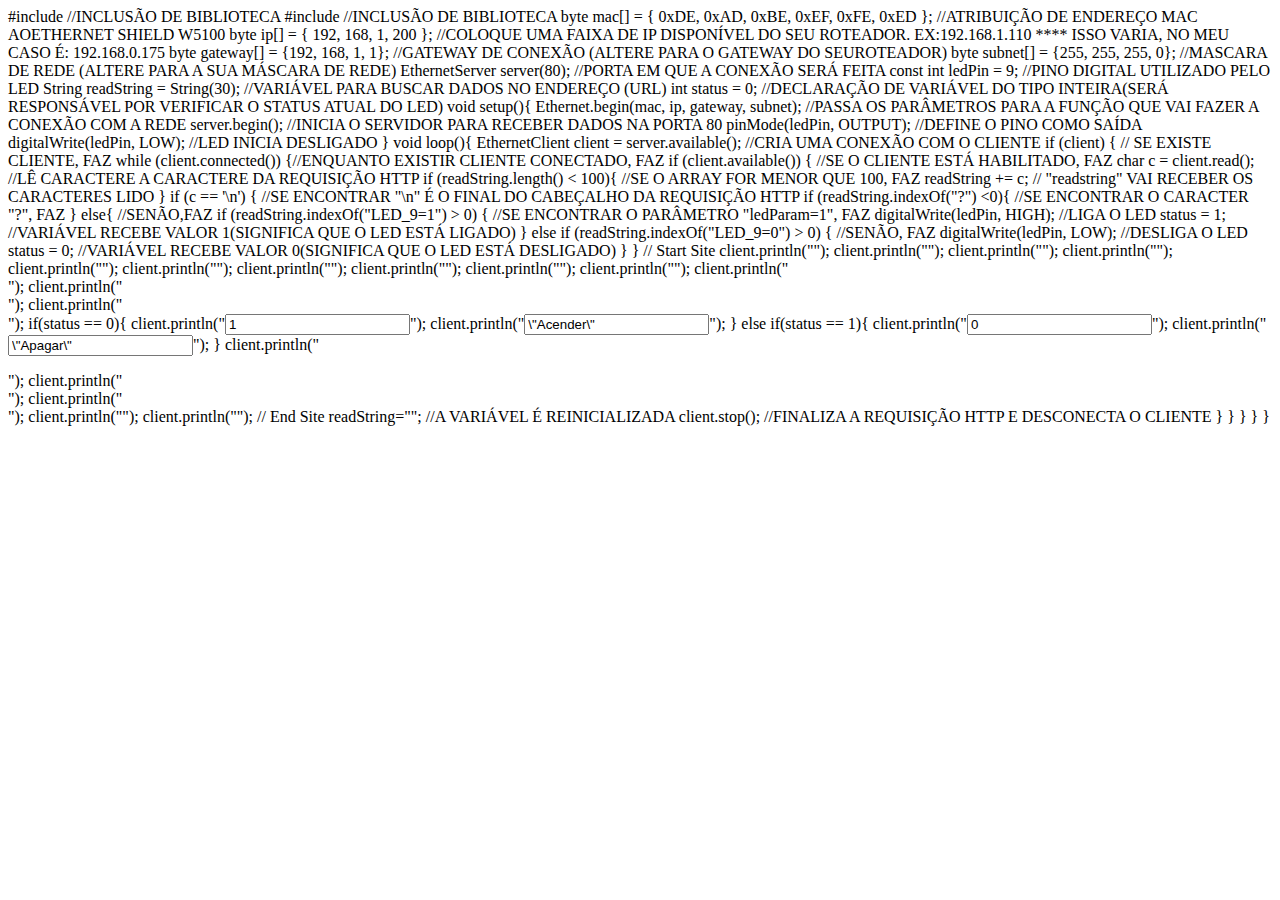
<file: HTLM_CSS_JS/SiteArduino/a.html>
#include <SPI.h> //INCLUSÃO DE BIBLIOTECA
#include <Ethernet.h> //INCLUSÃO DE BIBLIOTECA


byte mac[] = { 0xDE, 0xAD, 0xBE, 0xEF, 0xFE, 0xED }; //ATRIBUIÇÃO DE ENDEREÇO MAC AOETHERNET SHIELD W5100
byte ip[] = { 192, 168, 1, 200 }; //COLOQUE UMA FAIXA DE IP DISPONÍVEL DO SEU ROTEADOR. EX:192.168.1.110 **** ISSO VARIA, NO MEU CASO É: 192.168.0.175
byte gateway[] = {192, 168, 1, 1}; //GATEWAY DE CONEXÃO (ALTERE PARA O GATEWAY DO SEUROTEADOR)
byte subnet[] = {255, 255, 255, 0}; //MASCARA DE REDE (ALTERE PARA A SUA MÁSCARA DE REDE)

EthernetServer server(80); //PORTA EM QUE A CONEXÃO SERÁ FEITA
const int ledPin = 9; //PINO DIGITAL UTILIZADO PELO LED
String readString = String(30); //VARIÁVEL PARA BUSCAR DADOS NO ENDEREÇO (URL)
int status = 0; //DECLARAÇÃO DE VARIÁVEL DO TIPO INTEIRA(SERÁ RESPONSÁVEL POR VERIFICAR O STATUS ATUAL DO LED)


void setup(){
   Ethernet.begin(mac, ip, gateway, subnet); //PASSA OS PARÂMETROS PARA A FUNÇÃO QUE VAI FAZER A CONEXÃO COM A REDE
   server.begin(); //INICIA O SERVIDOR PARA RECEBER DADOS NA PORTA 80
   pinMode(ledPin, OUTPUT); //DEFINE O PINO COMO SAÍDA
   digitalWrite(ledPin, LOW); //LED INICIA DESLIGADO
}

 
void loop(){
  EthernetClient client = server.available(); //CRIA UMA CONEXÃO COM O CLIENTE
  if (client) { // SE EXISTE CLIENTE, FAZ
    while (client.connected()) {//ENQUANTO EXISTIR CLIENTE CONECTADO, FAZ
      if (client.available()) { //SE O CLIENTE ESTÁ HABILITADO, FAZ
        char c = client.read(); //LÊ CARACTERE A CARACTERE DA REQUISIÇÃO HTTP
        if (readString.length() < 100){ //SE O ARRAY FOR MENOR QUE 100, FAZ
          readString += c; // "readstring" VAI RECEBER OS CARACTERES LIDO
        }

        if (c == '\n') { //SE ENCONTRAR "\n" É O FINAL DO CABEÇALHO DA REQUISIÇÃO HTTP
          if (readString.indexOf("?") <0){ //SE ENCONTRAR O CARACTER "?", FAZ
            
          }
          else{ //SENÃO,FAZ
            if (readString.indexOf("LED_9=1") > 0) { //SE ENCONTRAR O PARÂMETRO "ledParam=1", FAZ
              digitalWrite(ledPin, HIGH); //LIGA O LED
              status = 1; //VARIÁVEL RECEBE VALOR 1(SIGNIFICA QUE O LED ESTÁ LIGADO)
            }
            else if (readString.indexOf("LED_9=0") > 0) { //SENÃO, FAZ
              digitalWrite(ledPin, LOW); //DESLIGA O LED
              status = 0; //VARIÁVEL RECEBE VALOR 0(SIGNIFICA QUE O LED ESTÁ DESLIGADO)
            }
          }
          
          // Start Site
          
client.println("<!DOCTYPE html>");
client.println("<html lang=\"en\">");
client.println("<head>");
client.println("<meta charset=\"UTF-8\">");
client.println("<meta http-equiv=\"X-UA-Compatible\" content=\"IE=edge\">");
client.println("<meta name=\"viewport\" content=\"width=device-width, initial-scale=1.0\">");
client.println("<title>Document</title>");
client.println("<style>");
client.println(".Principal{");
client.println("display: flex;");
client.println("background-color: #000;");
client.println("align-items: center;");
client.println("justify-content: center;");
client.println("min-height: calc(100vh - 150px);}");
client.println(".botao{");
client.println("width: 8rem;");
client.println("height: 4rem;");
client.println("border-radius: 10px;");
client.println("border: 3px solid yellow;");
client.println("background-color: #000;");
client.println("color:white;");
client.println("font-size: 18px;");
client.println("font-family: Ubuntu;}");
client.println(".botao:hover{");
client.println("width: 9rem;");
client.println("height: 5rem;");
client.println("border-radius: 10px;");
client.println("border: 3px solid yellow;");
client.println("background-color: #000;");
client.println("color:white;");
client.println("font-size: 20px;}");
client.println("</style>");
client.println("</head>");
client.println("<body>");
client.println("<div class=\"Principal\">");
client.println("<div>");
client.println("<form>");
if(status == 0){
  client.println("<input type=\"hidden\" name=\"LED_9\" value=1 class=\"botao\">");
  client.println("<input type=\"submit\" value=\"Acender\" class=\"botao\">");
}
else if(status == 1){
  client.println("<input type=\"hidden\" name=\"LED_9\" value=0 class=\"botao\">");
  client.println("<input type=\"submit\" value=\"Apagar\" class=\"botao\">");
}


client.println("</form>");
client.println("</div>");
client.println("</div>");
client.println("</body>");
client.println("</html>");
          // End Site
          
          readString=""; //A VARIÁVEL É REINICIALIZADA
          client.stop(); //FINALIZA A REQUISIÇÃO HTTP E DESCONECTA O CLIENTE
        }
      }
    }
  }
}
</file>
